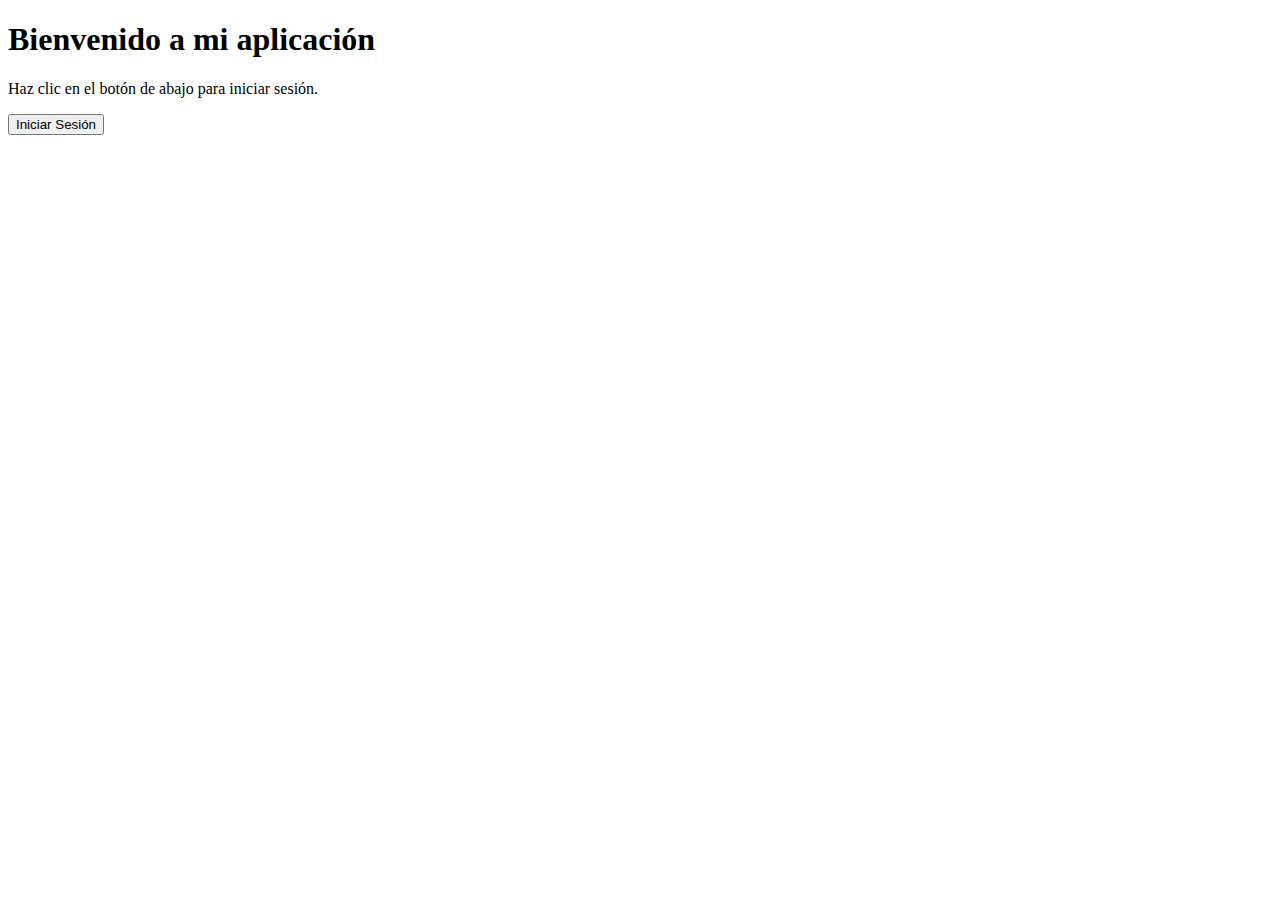
<file: src/main/resources/test/index.html>
<!DOCTYPE html>
<html lang="en">
<head>
    <meta charset="UTF-8">
    <meta name="viewport" content="width=device-width, initial-scale=1.0">
    <title>Página principal</title>
</head>
<body>
    <h1>Bienvenido a mi aplicación</h1>
    <p>Haz clic en el botón de abajo para iniciar sesión.</p>
    <form action="/login" method="get">
        <button type="submit">Iniciar Sesión</button>
    </form>
</body>
</html>
</file>
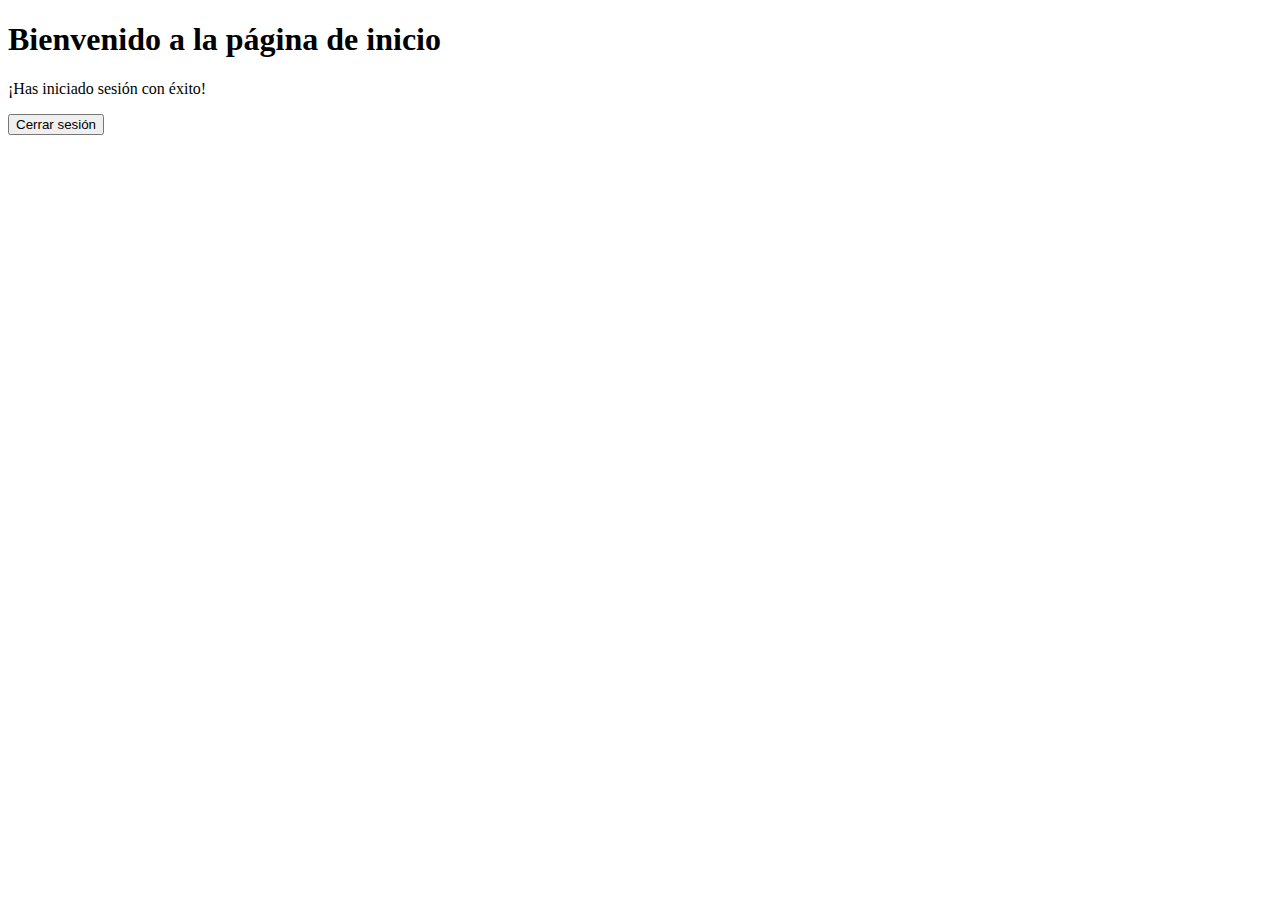
<file: src/main/resources/test/dashboad.html>
<!DOCTYPE html>
<html lang="es">
<head>
    <meta charset="UTF-8">
    <meta name="viewport" content="width=device-width, initial-scale=1.0">
    <title>Inicio</title>
</head>
<body>
    <h1>Bienvenido a la página de inicio</h1>
    <p>¡Has iniciado sesión con éxito!</p>
    
    <!-- Formulario para cerrar sesión -->
    <form action="/logout" method="post">
        <input type="hidden" th:name="${_csrf.parameterName}" th:value="${_csrf.token}">
        <button type="submit">Cerrar sesión</button>
    </form>    

</body>
</html>
</file>
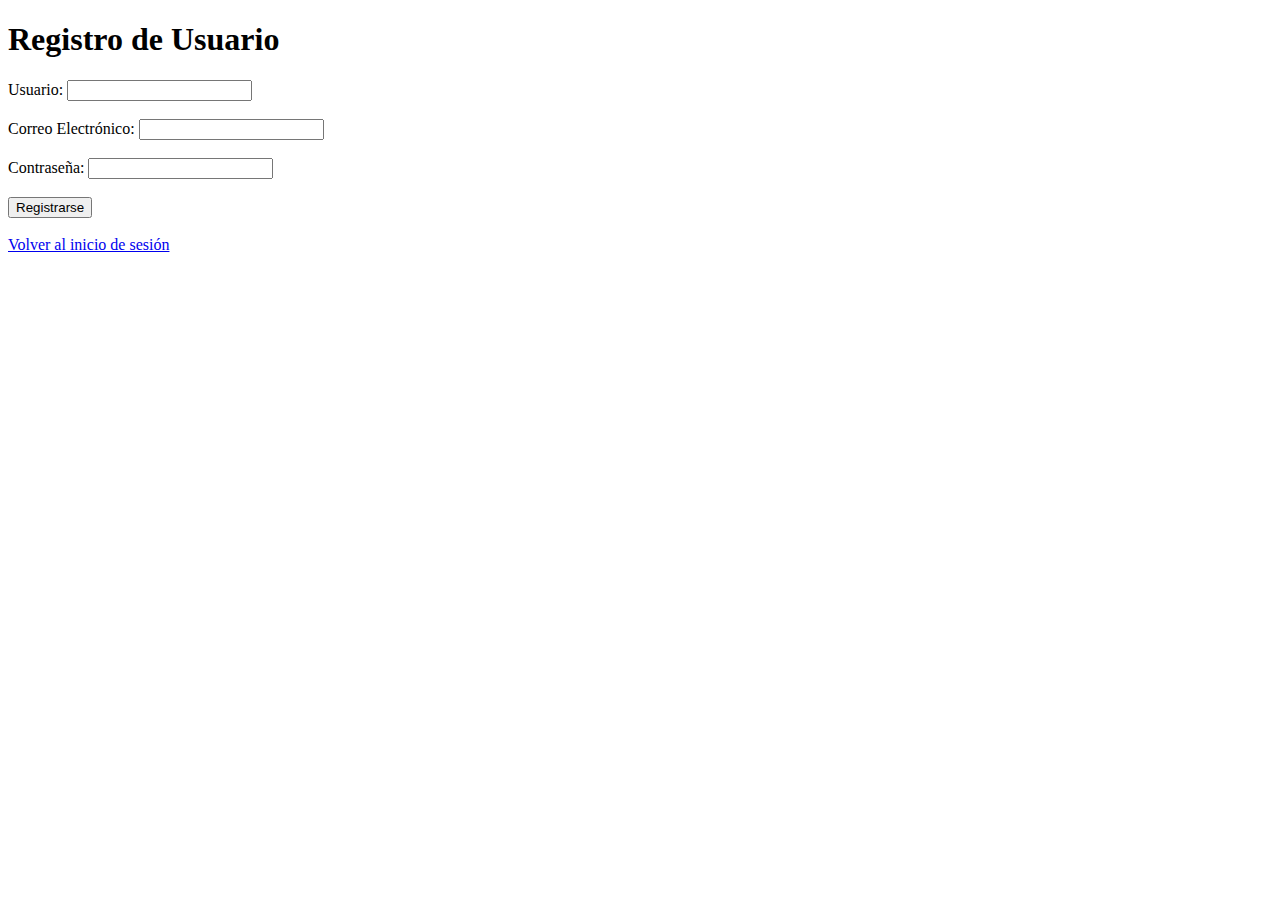
<file: src/main/resources/test/register.html>
<!DOCTYPE html>
<html lang="es">
<head>
    <meta charset="UTF-8">
    <meta name="viewport" content="width=device-width, initial-scale=1.0">
    <title>Registro</title>
    <meta name="_csrf" content="${_csrf.token}">
    <meta name="_csrf_header" content="${_csrf.headerName}">
</head>
<body>
    <h1>Registro de Usuario</h1>
    <form action="/register" method="post">
        <!-- Este campo será completado automáticamente por JavaScript -->
        <input type="hidden" name="_csrf" id="csrfToken" th:value="${_csrf.token}">
        
        <label for="username">Usuario:</label>
        <input type="text" id="username" name="username" required>
        <br><br>
        
        <label for="email">Correo Electrónico:</label>
        <input type="email" id="email" name="email" required>
        <br><br>
        
        <label for="password">Contraseña:</label>
        <input type="password" id="password" name="password" required>
        <br><br>
        
        <button type="submit">Registrarse</button>
    </form>    
    <br>
    <a href="/login">Volver al inicio de sesión</a>
</body>
</html>
</file>
